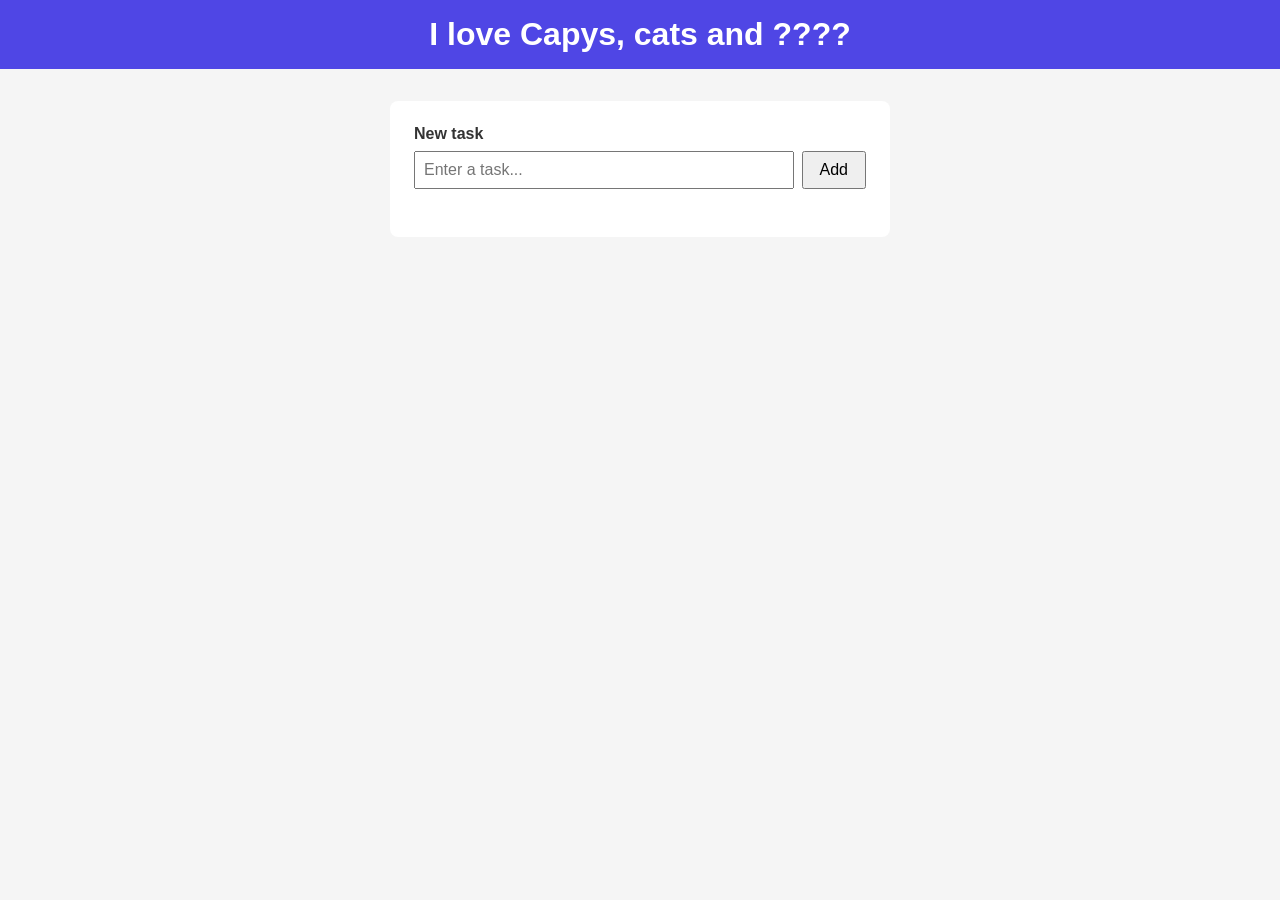
<file: lab3/task2/index.html>
<!DOCTYPE html>
<html lang="en">
<head>
    <meta charset="UTF-8">
    <title>To-Do List</title>
    <link rel="stylesheet" href="style.css">
</head>
<body>

<header class="header">
    <h1>I love Capys, cats and ????</h1>
</header>

<main class="container">
    <form id="todo-form" class="todo-form">
        <label for="todo-input">New task</label>
        <div class="input-group">
            <input 
                type="text" 
                id="todo-input" 
                placeholder="Enter a task..." 
                required
            >
            <button type="submit">Add</button>
        </div>
    </form>

    <ul id="todo-list" class="todo-list">
        <!-- Tasks will be added here dynamically -->
    </ul>
</main>

<script src="script.js"></script>
</body>
</html>
</file>
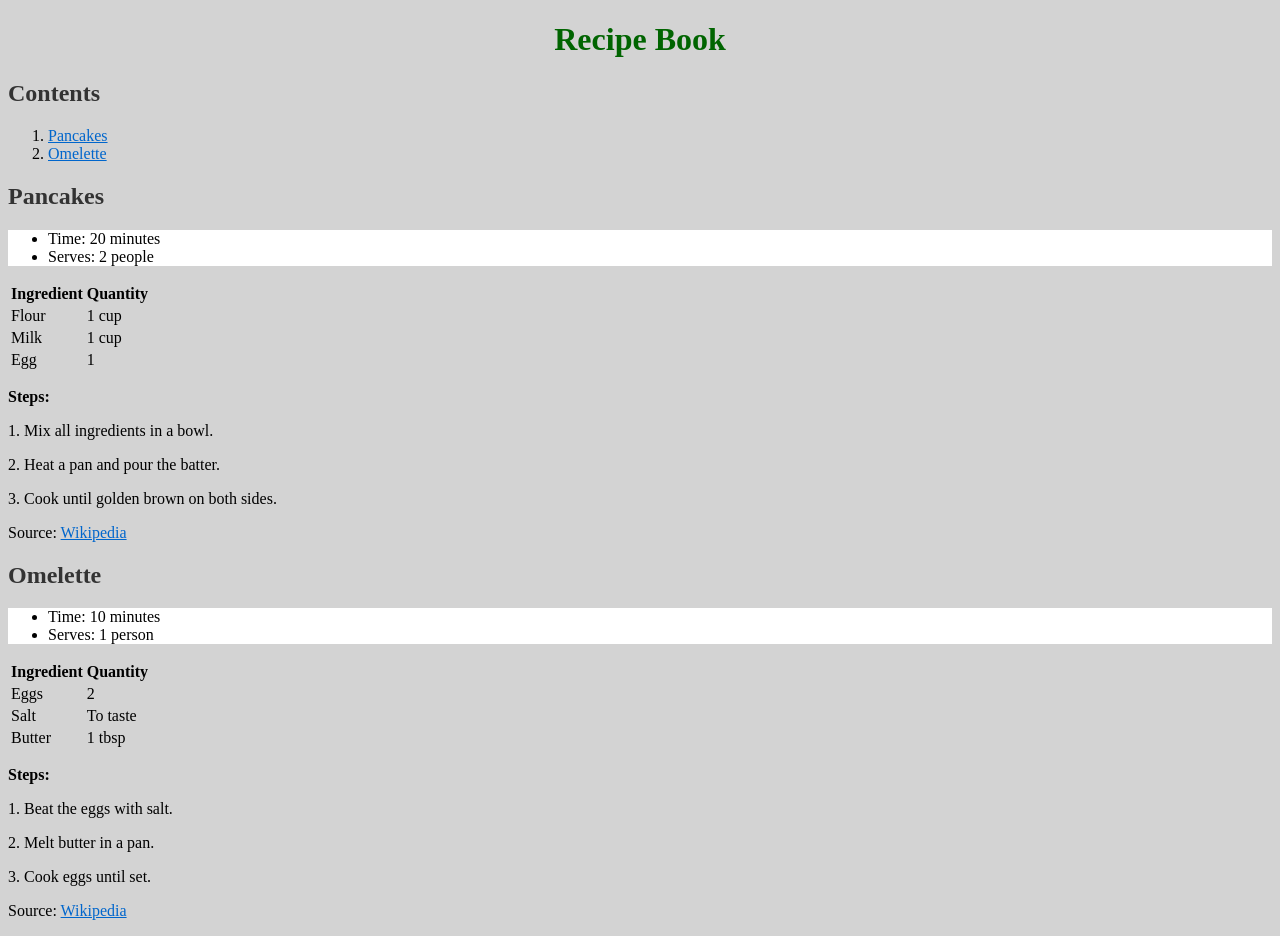
<file: lab1/KhanAcadem/project2.html>
<!DOCTYPE html>
<html>
<head>
  <meta charset="utf-8">
  <title>Project: Recipe Book</title>

  <style>
    body {
      background-color: lightgray;
    }
    h1 {
      color: darkgreen;
      text-align: center;
    }
    h2 {
      color: #333;
    }
    a {
      color: #0066cc;
    }
    ul {
      background-color: white;
    }
  </style>
</head>

<body>

  <h1>Recipe Book</h1>

  <h2>Contents</h2>
  <ol>
    <li><a href="#pancakes">Pancakes</a></li>
    <li><a href="#omelette">Omelette</a></li>
  </ol>

  <h2 id="pancakes">Pancakes</h2>

  <ul>
    <li>Time: 20 minutes</li>
    <li>Serves: 2 people</li>
  </ul>

  <table>
    <tr>
      <th>Ingredient</th>
      <th>Quantity</th>
    </tr>
    <tr>
      <td>Flour</td>
      <td>1 cup</td>
    </tr>
    <tr>
      <td>Milk</td>
      <td>1 cup</td>
    </tr>
    <tr>
      <td>Egg</td>
      <td>1</td>
    </tr>
  </table>

  <p><strong>Steps:</strong></p>
  <p>1. Mix all ingredients in a bowl.</p>
  <p>2. Heat a pan and pour the batter.</p>
  <p>3. Cook until golden brown on both sides.</p>

  <p>
    Source:
    <a href="https://en.wikipedia.org/wiki/Pancake">
      Wikipedia
    </a>
  </p>

  <h2 id="omelette">Omelette</h2>

  <ul>
    <li>Time: 10 minutes</li>
    <li>Serves: 1 person</li>
  </ul>

  <table>
    <tr>
      <th>Ingredient</th>
      <th>Quantity</th>
    </tr>
    <tr>
      <td>Eggs</td>
      <td>2</td>
    </tr>
    <tr>
      <td>Salt</td>
      <td>To taste</td>
    </tr>
    <tr>
      <td>Butter</td>
      <td>1 tbsp</td>
    </tr>
  </table>

  <p><strong>Steps:</strong></p>
  <p>1. Beat the eggs with salt.</p>
  <p>2. Melt butter in a pan.</p>
  <p>3. Cook eggs until set.</p>

  <p>
    Source:
    <a href="https://en.wikipedia.org/wiki/Omelette">
      Wikipedia
    </a>
  </p>

</body>
</html>
</file>
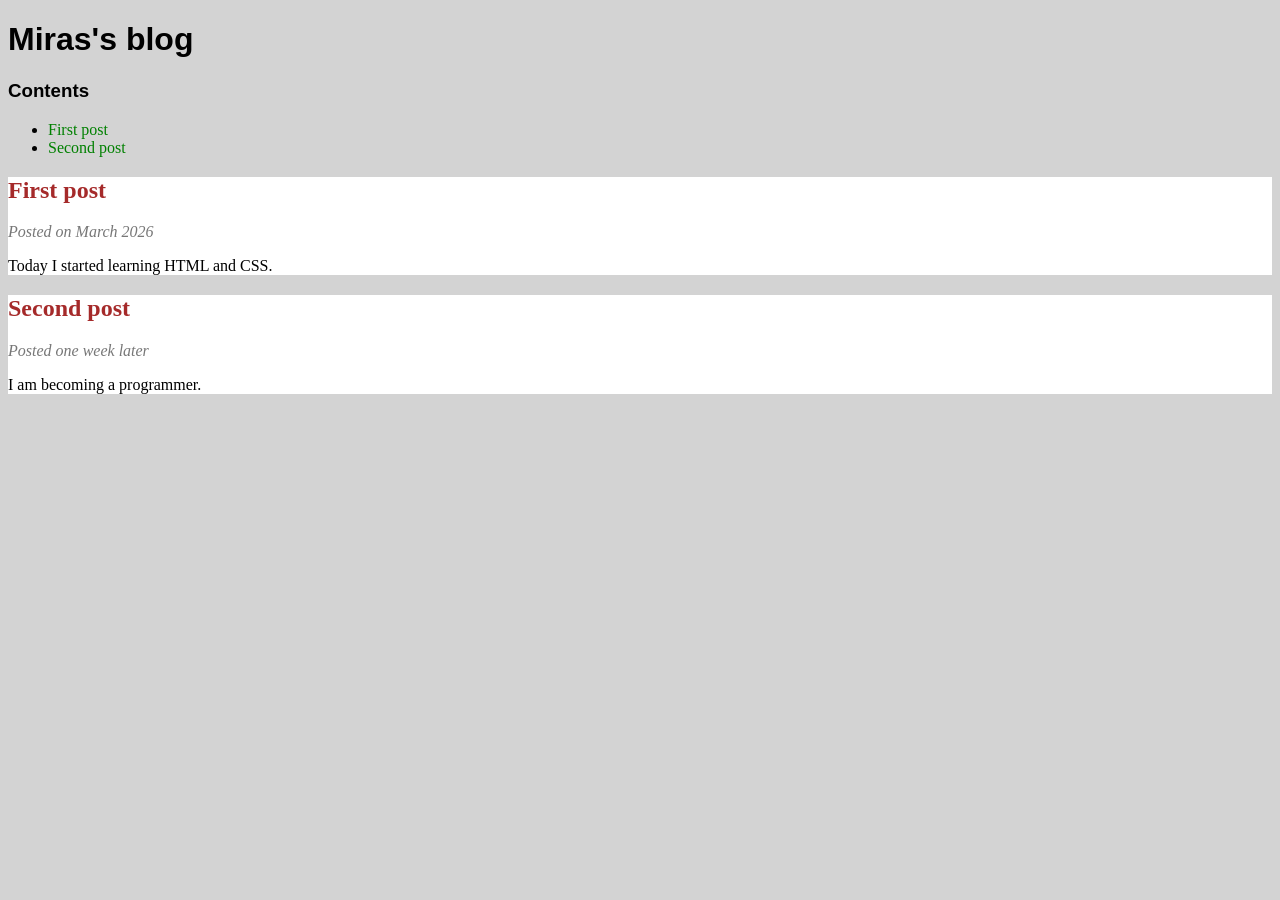
<file: lab1/KhanAcadem/project3.html>
<!DOCTYPE html>
<html>
  <head>
    <meta charset="utf-8">
    <title>Project: Blog</title>

    <style>
      body {
        font-family: serif;
        background-color: lightgray;
      }

      h1 {
        font-family: sans-serif;
        color: black;
      }

      h2 {
        color: brown;
      }

      h3 {
        font-family: sans-serif;
      }

      .date {
        font-style: italic;
        color: #777;
      }

      .post {
        background-color: white;
      }

      a {
        color: green;
        text-decoration: none;
      }

      a:hover {
        text-decoration: underline;
      }
    </style>
  </head>

  <body>

    <h1>Miras's blog</h1>

    <h3>Contents</h3>
    <ul>
      <li><a href="#post1">First post</a></li>
      <li><a href="#post2">Second post</a></li>
    </ul>

    <div class="post">
      <h2 id="post1">First post</h2>
      <p class="date">Posted on March 2026</p>
      <p>
        Today I started learning HTML and CSS.  
      </p>
    </div>

    <div class="post">
      <h2 id="post2">Second post</h2>
      <p class="date">Posted one week later</p>
      <p>
        I am becoming a programmer.
      </p>
    </div>

  </body>
</html>
</file>
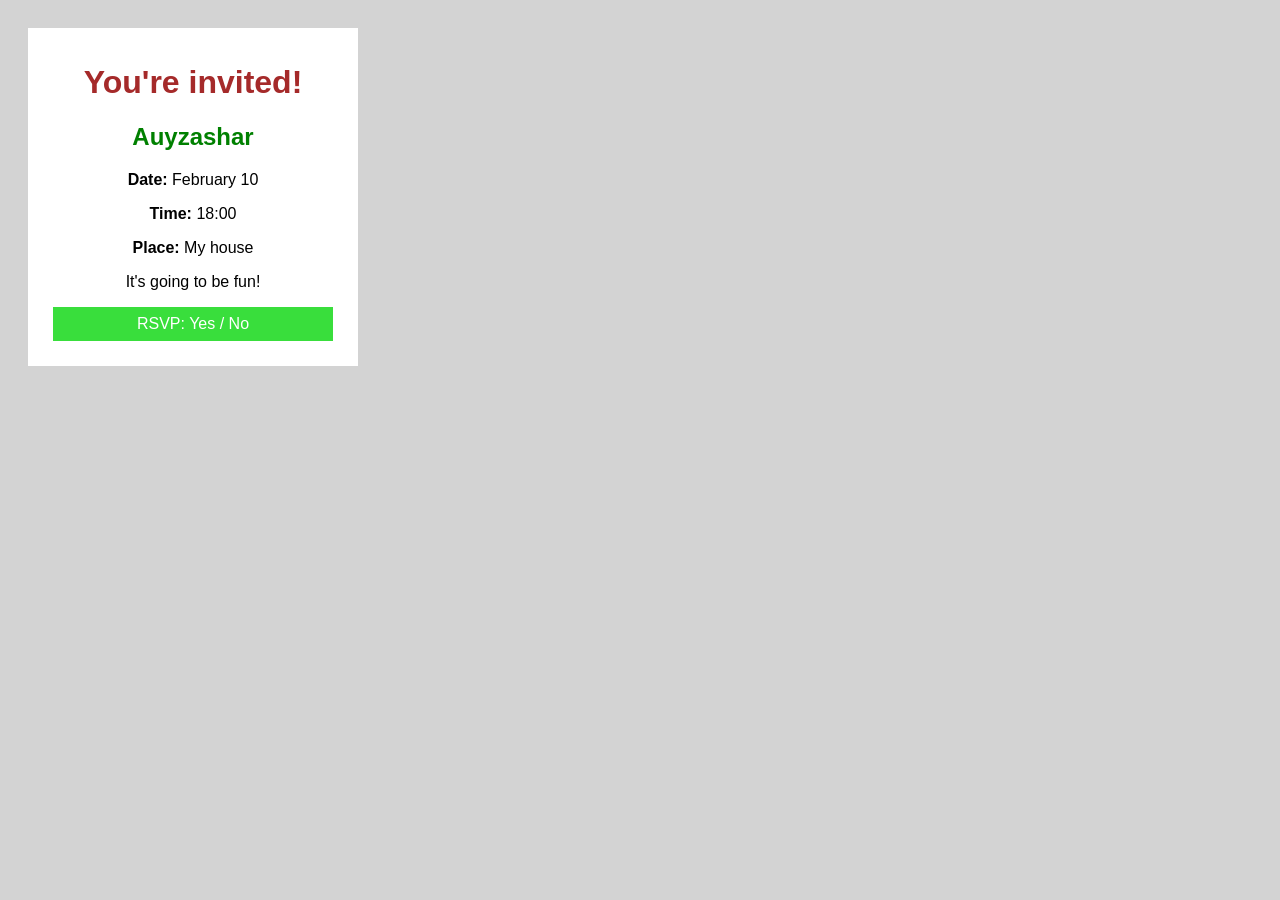
<file: lab1/KhanAcadem/project4.html>
<!DOCTYPE html>
<html>
  <head>
    <meta charset="utf-8">
    <title>Project: Event invite</title>

    <style>
        body {
            font-family: sans-serif;
            background-color: lightgray;
            padding: 20px;
            text-align: center;
        }
        h1 {
            color: brown;
        }
        h2 {
            color: green;
        }
        .invite {
            background-color: white;
            padding: 15px;
            width: 300px;
        }
        .rsvp {
            color: white;
            background-color: rgb(57, 222, 60);
            padding: 8px;
            margin: 10px;
        }
    </style>
  </head>

  <body>

    <div class="invite">
      <h1>You're invited!</h1>
      <h2>Auyzashar</h2>

      <p><strong>Date:</strong> February 10</p>
      <p><strong>Time:</strong> 18:00 </p>
      <p><strong>Place:</strong> My house</p>

      <p>It's going to be fun!</p>

      <p class="rsvp">RSVP: Yes / No</p>
    </div>

  </body>
</html>
</file>
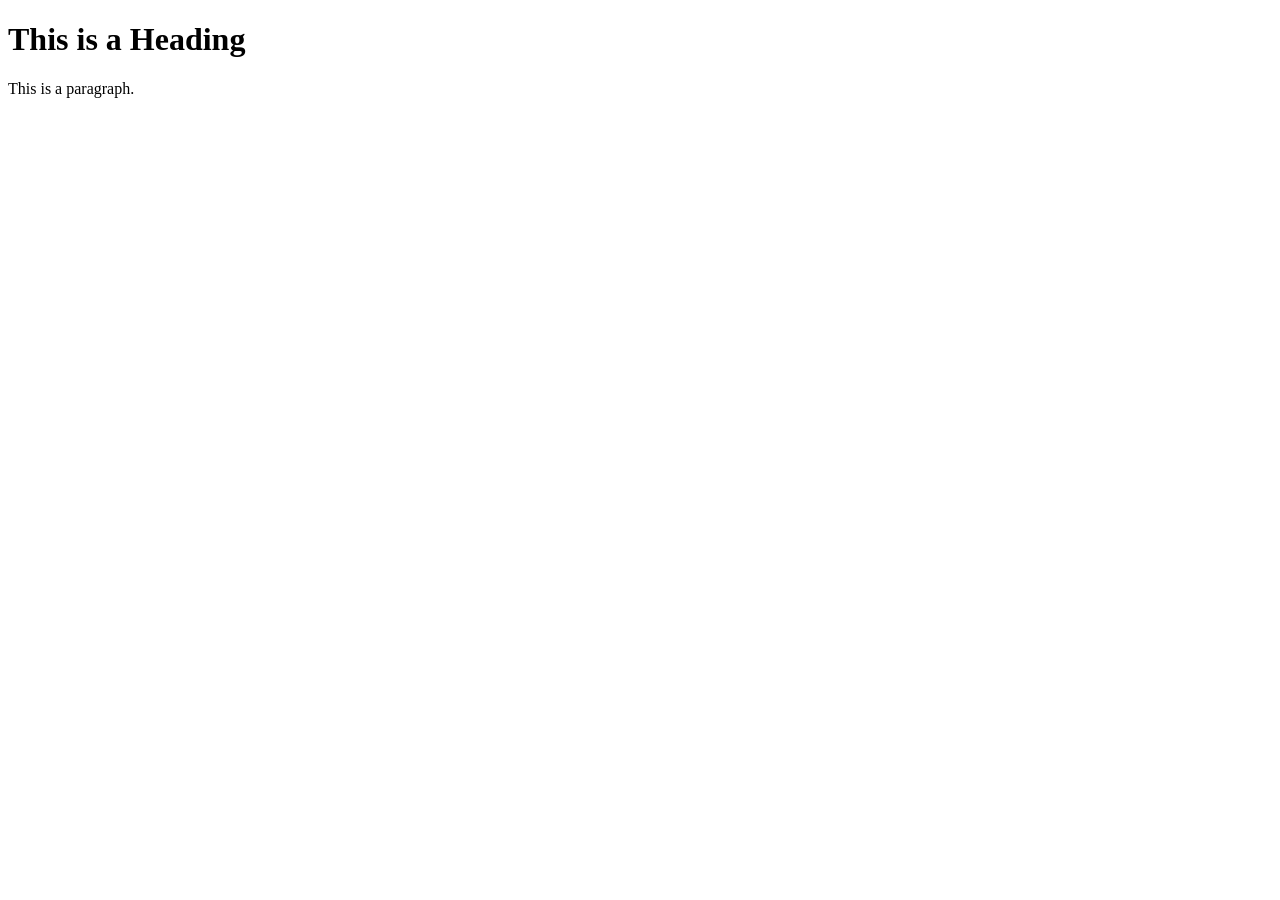
<file: lab1/w3school/01_html_home.html>
<!DOCTYPE html>
<html lang="en">
<head>
    <meta charset="UTF-8">
    <meta name="viewport" content="width=device-width, initial-scale=1.0">
    <title>HTML Home</title>
    
</head>
<body>

<h1>This is a Heading</h1>
    <p>This is a paragraph.</p>

</body>
</html>
</file>
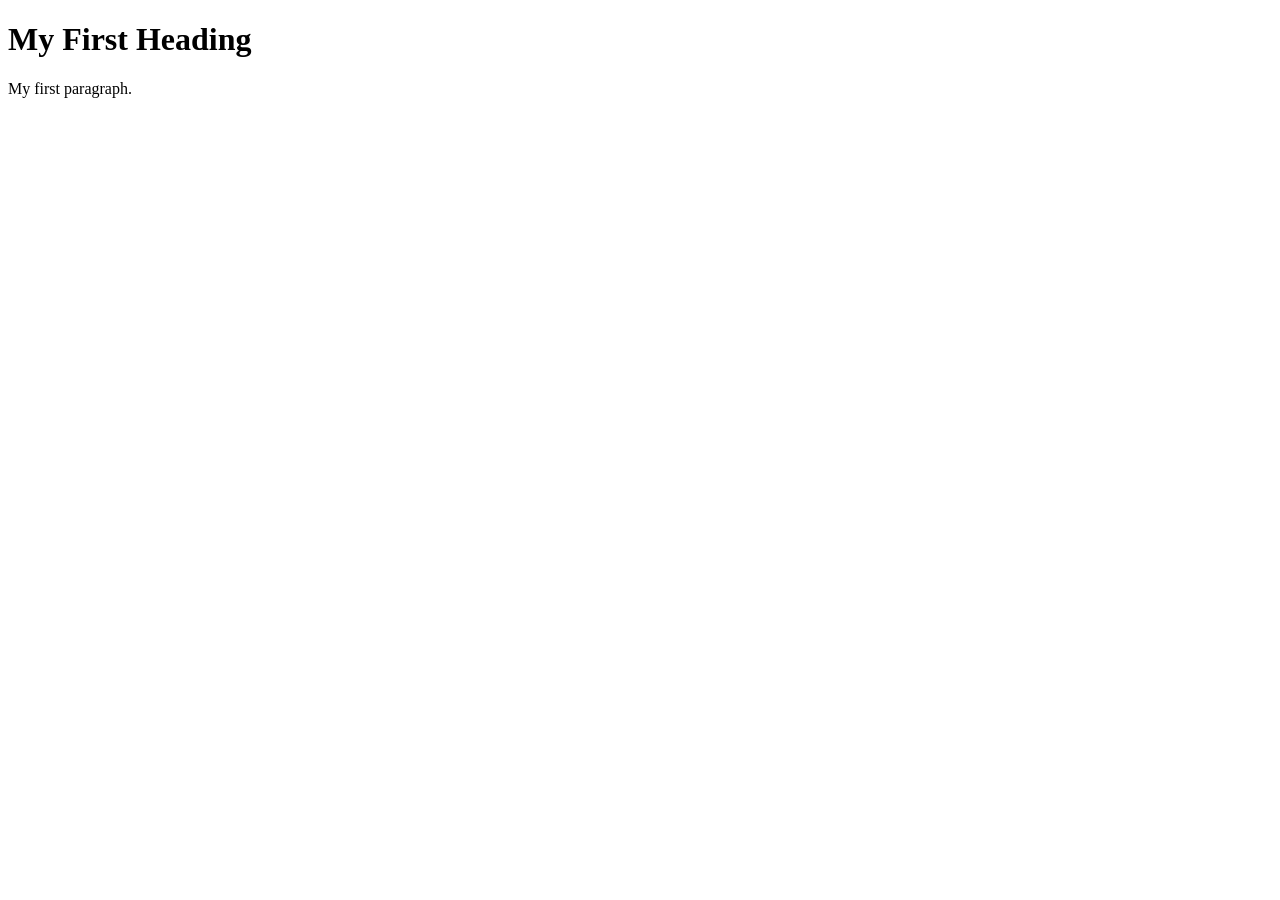
<file: lab1/w3school/02_html_intro.html>
<!DOCTYPE html>
<html lang="en">
<head>
    <meta charset="UTF-8">
    <meta name="viewport" content="width=device-width, initial-scale=1.0">
    <title>HTML Introduction</title>
    
</head>
<body>

<h1>My First Heading</h1>
    <p>My first paragraph.</p>

</body>
</html>
</file>
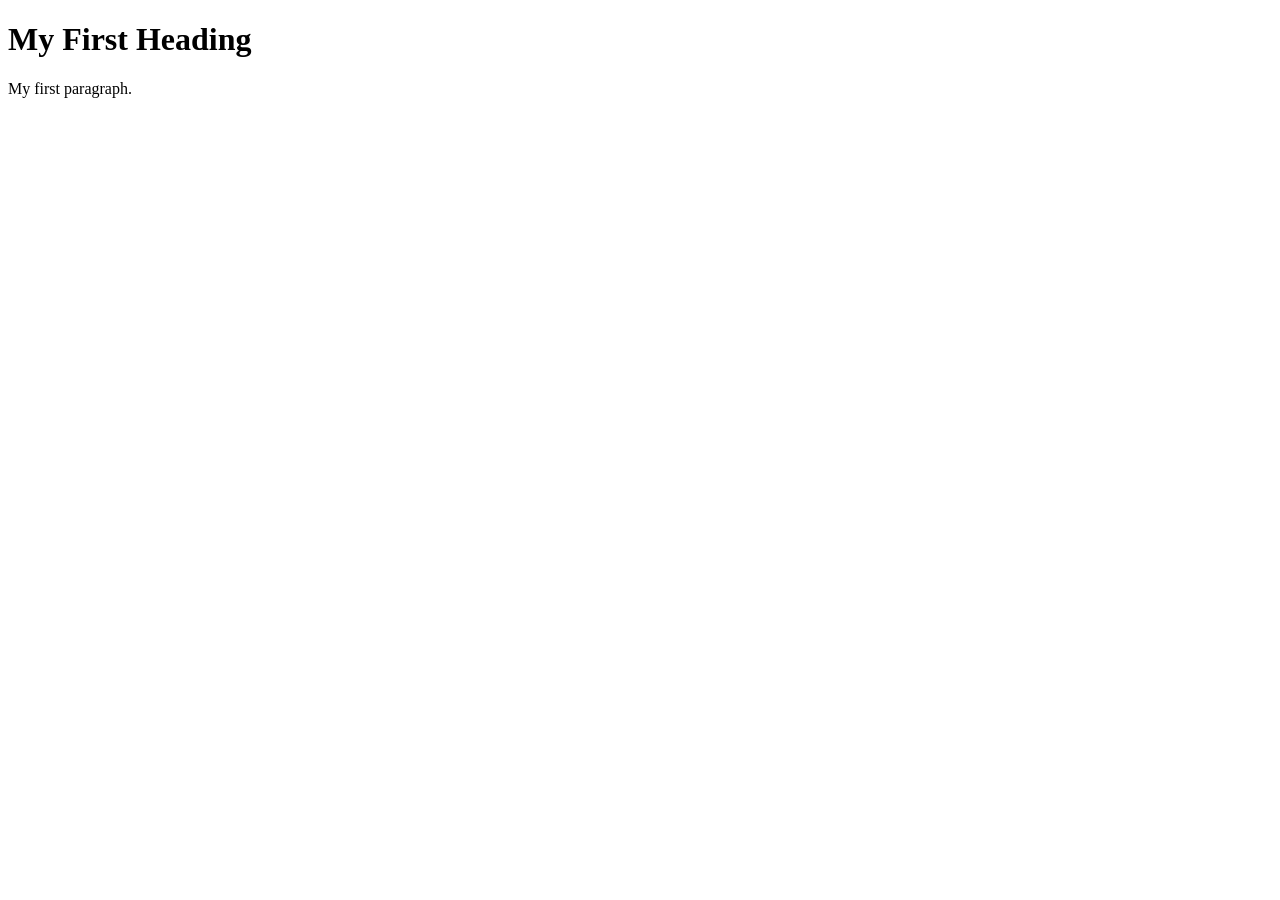
<file: lab1/w3school/03_html_editors.html>
<!DOCTYPE html>
<html lang="en">
<head>
    <meta charset="UTF-8">
    <meta name="viewport" content="width=device-width, initial-scale=1.0">
    <title>HTML Editors</title>
    
</head>
<body>

<h1>My First Heading</h1>
    <p>My first paragraph.</p>

</body>
</html>
</file>
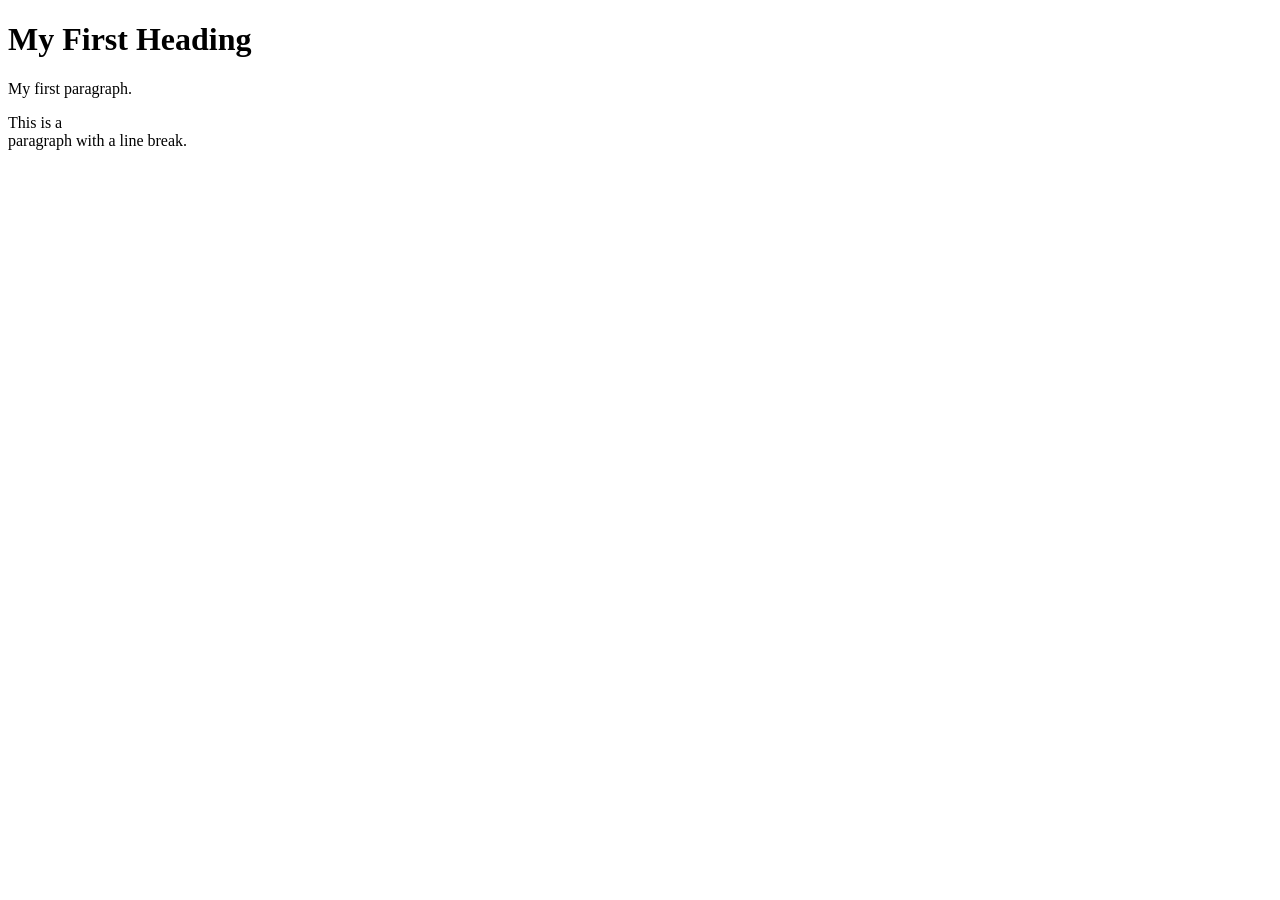
<file: lab1/w3school/05_html_elements.html>
<!DOCTYPE html>
<html lang="en">
<head>
    <meta charset="UTF-8">
    <meta name="viewport" content="width=device-width, initial-scale=1.0">
    <title>HTML Elements</title>
    
</head>
<body>

<h1>My First Heading</h1>
    <p>My first paragraph.</p>
    
    <p>This is a <br> paragraph with a line break.</p>

</body>
</html>
</file>
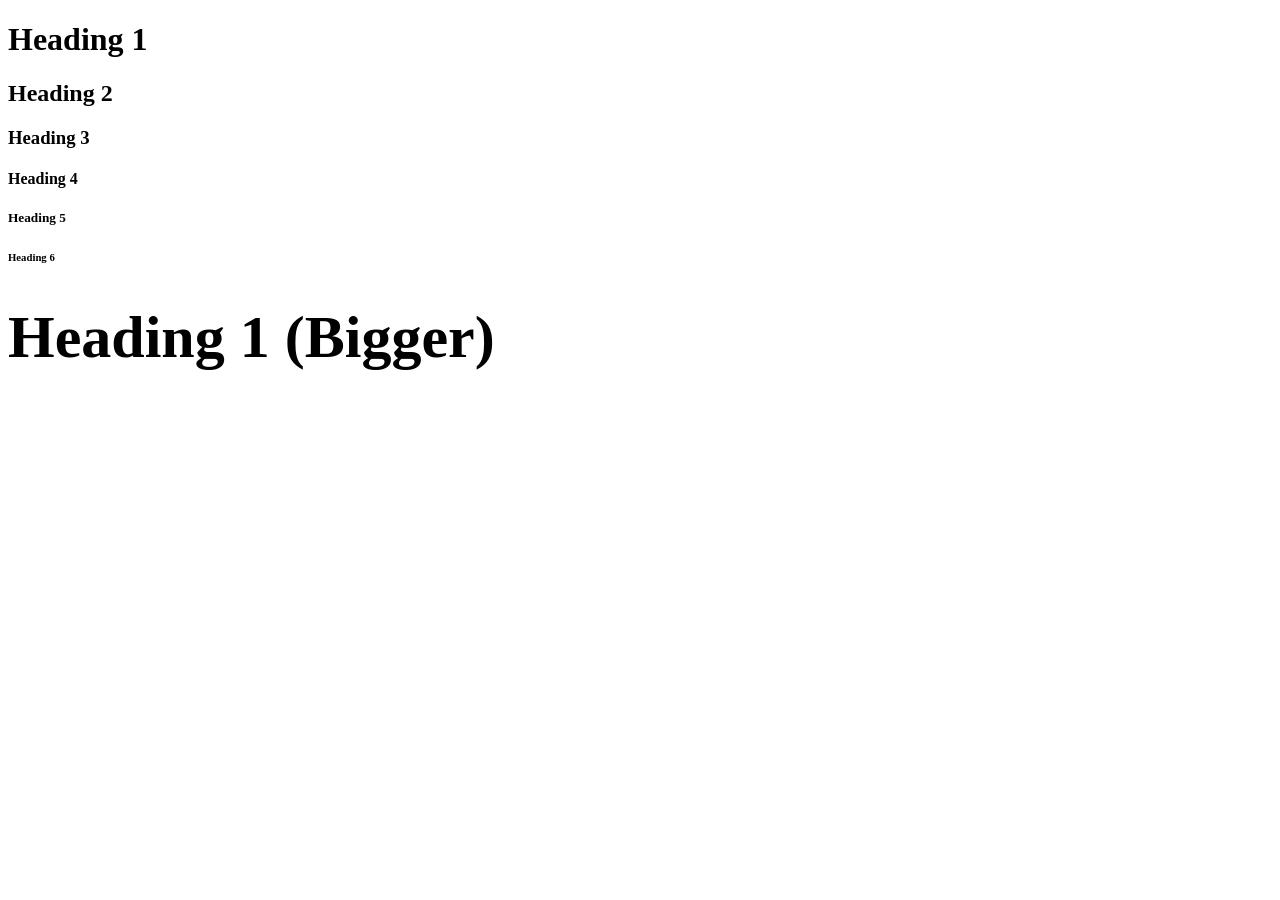
<file: lab1/w3school/07_html_headings.html>
<!DOCTYPE html>
<html lang="en">
<head>
    <meta charset="UTF-8">
    <meta name="viewport" content="width=device-width, initial-scale=1.0">
    <title>HTML Headings</title>
    
</head>
<body>

<h1>Heading 1</h1>
    <h2>Heading 2</h2>
    <h3>Heading 3</h3>
    <h4>Heading 4</h4>
    <h5>Heading 5</h5>
    <h6>Heading 6</h6>

    <h1 style="font-size:60px;">Heading 1 (Bigger)</h1>

</body>
</html>
</file>
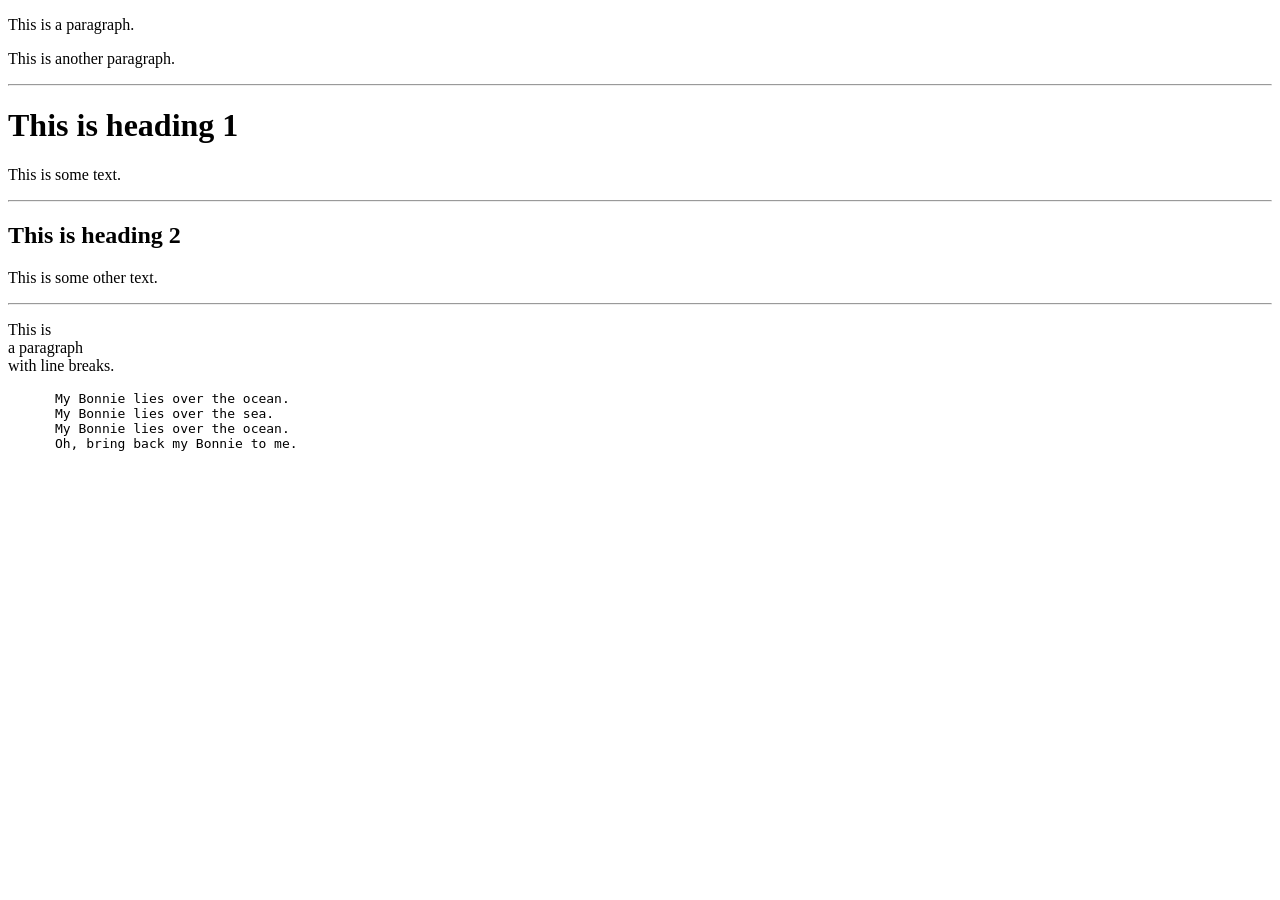
<file: lab1/w3school/08_html_paragraphs.html>
<!DOCTYPE html>
<html lang="en">
<head>
    <meta charset="UTF-8">
    <meta name="viewport" content="width=device-width, initial-scale=1.0">
    <title>HTML Paragraphs</title>
    
</head>
<body>

<p>This is a paragraph.</p>
    <p>This is another paragraph.</p>

    <hr>
    <h1>This is heading 1</h1>
    <p>This is some text.</p>
    <hr>
    <h2>This is heading 2</h2>
    <p>This is some other text.</p>
    <hr>

    <p>This is<br>a paragraph<br>with line breaks.</p>

    <pre>
      My Bonnie lies over the ocean.
      My Bonnie lies over the sea.
      My Bonnie lies over the ocean.
      Oh, bring back my Bonnie to me.
    </pre>

</body>
</html>
</file>
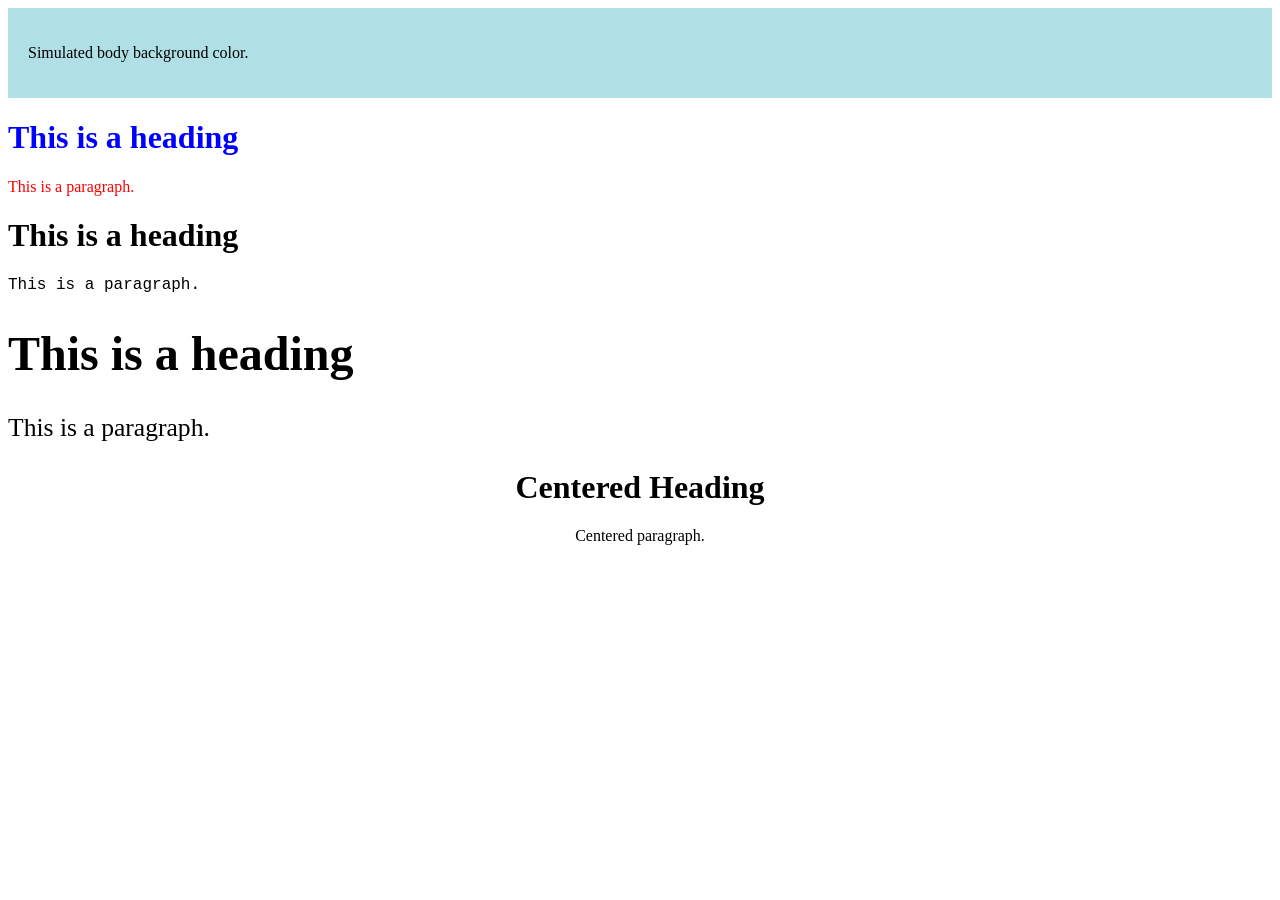
<file: lab1/w3school/09_html_styles.html>
<!DOCTYPE html>
<html lang="en">
<head>
    <meta charset="UTF-8">
    <meta name="viewport" content="width=device-width, initial-scale=1.0">
    <title>HTML Styles</title>
    
</head>
<body>

<div style="background-color:powderblue; padding: 20px;">
        <p>Simulated body background color.</p>
    </div>

    <h1 style="color:blue;">This is a heading</h1>
    <p style="color:red;">This is a paragraph.</p>

    <h1 style="font-family:verdana;">This is a heading</h1>
    <p style="font-family:courier;">This is a paragraph.</p>

    <h1 style="font-size:300%;">This is a heading</h1>
    <p style="font-size:160%;">This is a paragraph.</p>

    <h1 style="text-align:center;">Centered Heading</h1>
    <p style="text-align:center;">Centered paragraph.</p>

</body>
</html>
</file>
<file: lab3/task2/style.css>
* {
    box-sizing: border-box;
    margin: 0;
    padding: 0;
    font-family: Arial, sans-serif;
}

body {
    background-color: #f5f5f5;
    color: #333;
}

.header {
    background-color: #4f46e5;
    color: white;
    padding: 1rem;
    text-align: center;
}

.container {
    max-width: 500px;
    margin: 2rem auto;
    background-color: white;
    padding: 1.5rem;
    border-radius: 8px;
}

.todo-form {
    margin-bottom: 1.5rem;
}

.todo-form label {
    display: block;
    margin-bottom: 0.5rem;
    font-weight: bold;
}

.input-group {
    display: flex;
    gap: 0.5rem;
}

.input-group input {
    flex: 1;
    padding: 0.5rem;
    font-size: 1rem;
}

.input-group button {
    padding: 0.5rem 1rem;
    font-size: 1rem;
    cursor: pointer;
}

.todo-list {
    list-style: none;
}

.todo-item {
    display: flex;
    align-items: center;
    justify-content: space-between;
    padding: 0.5rem 0;
    border-bottom: 1px solid #ddd;
}

.todo-left {
    display: flex;
    align-items: center;
    gap: 0.5rem;
}

.todo-text.done {
    text-decoration: line-through;
    color: #888;
}

.delete-btn {
    background-color: #ef4444;
    color: white;
    border: none;
    padding: 0.3rem 0.6rem;
    cursor: pointer;
    border-radius: 4px;
}
</file>
